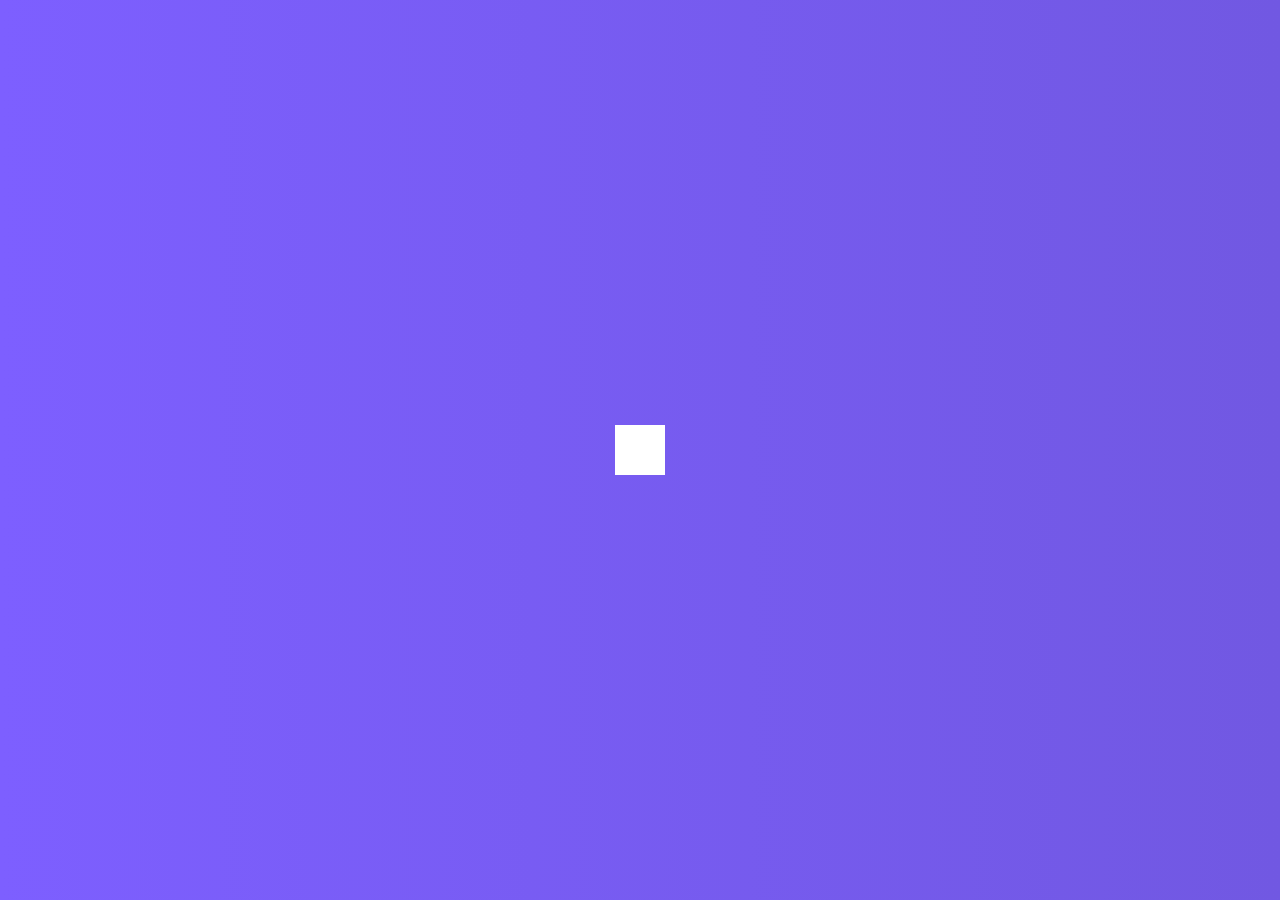
<file: hidden-search/index.html>
<!DOCTYPE html>
<html lang="en">
  <head>
    <meta charset="UTF-8" />
    <meta name="viewport" content="width=device-width, initial-scale=1.0" />
    <link rel="stylesheet" href="https://cdnjs.cloudflare.com/ajax/libs/font-awesome/5.14.0/css/all.min.css" integrity="sha512-1PKOgIY59xJ8Co8+NE6FZ+LOAZKjy+KY8iq0G4B3CyeY6wYHN3yt9PW0XpSriVlkMXe40PTKnXrLnZ9+fkDaog==" crossorigin="anonymous" />
    <link rel="stylesheet" href="style.css" />
    <title>Hidden Search</title>
  </head>
  <body>
    <div class="search">
      <input type="text" class="input" placeholder="Search...">
      <button class="btn">
        <i class="fas fa-search"></i>
      </button>
    </div>
    <script src="script.js"></script>
  </body>
</html>
</file>
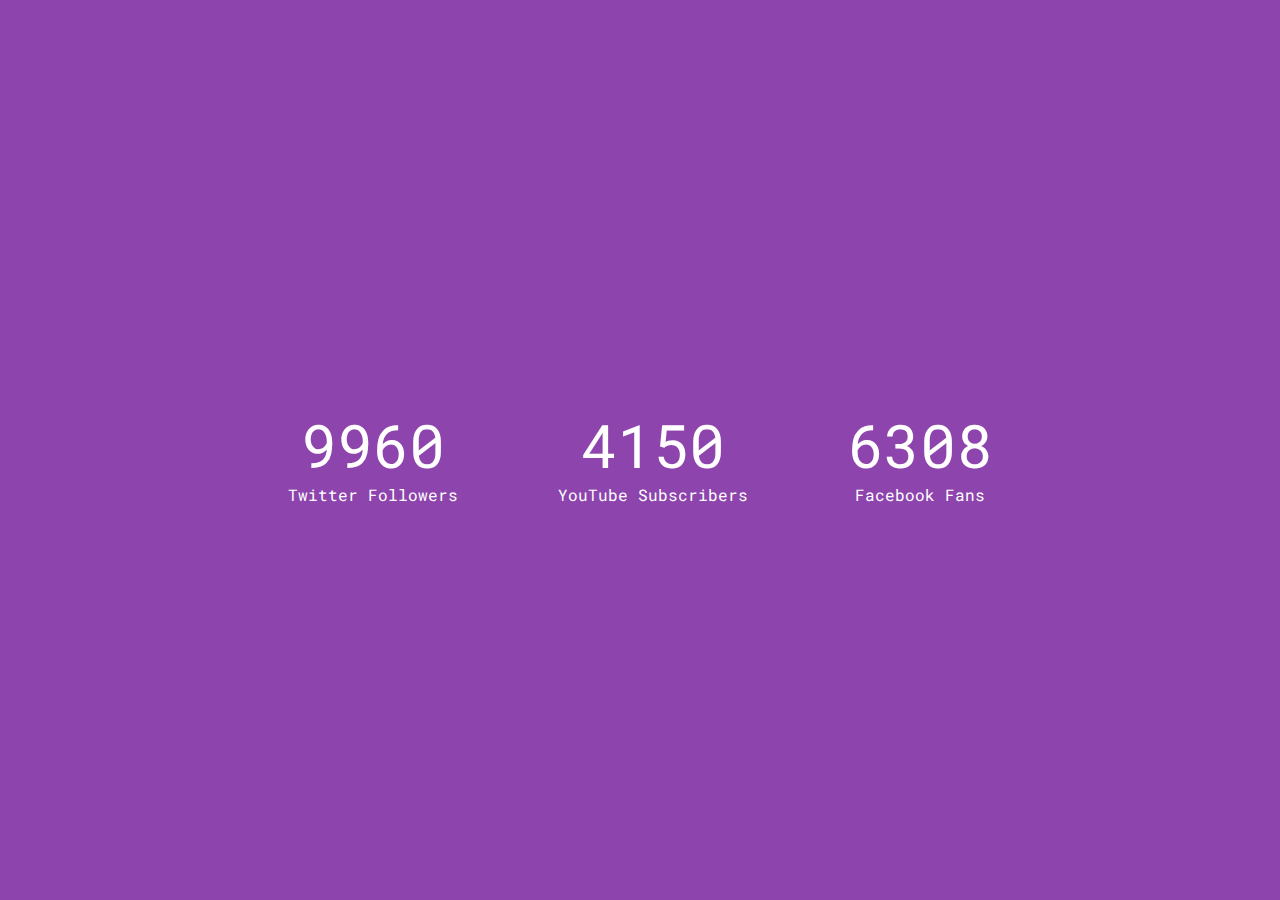
<file: incrementing-counter/index.html>
<!DOCTYPE html>
<html lang="en">
  <head>
    <meta charset="UTF-8" />
    <meta name="viewport" content="width=device-width, initial-scale=1.0" />
    <link rel="stylesheet" href="https://cdnjs.cloudflare.com/ajax/libs/font-awesome/5.14.0/css/all.min.css" integrity="sha512-1PKOgIY59xJ8Co8+NE6FZ+LOAZKjy+KY8iq0G4B3CyeY6wYHN3yt9PW0XpSriVlkMXe40PTKnXrLnZ9+fkDaog==" crossorigin="anonymous" />
    <link rel="stylesheet" href="style.css" />
    <title>Increment Counter</title>
  </head>
  <body>
    <div class="counter-container">
      <i class="fab fa-twitter fa-3x"></i>
      <div class="counter" data-target="12000"></div>
      <span>Twitter Followers</span>
    </div>

    <div class="counter-container">
      <i class="fab fa-youtube fa-3x"></i>
      <div class="counter" data-target="5000"></div>
      <span>YouTube Subscribers</span>
    </div>

    <div class="counter-container">
      <i class="fab fa-facebook fa-3x"></i>
      <div class="counter" data-target="7500"></div>
      <span>Facebook Fans</span>
    </div>
    <script src="script.js"></script>
  </body>
</html>
</file>
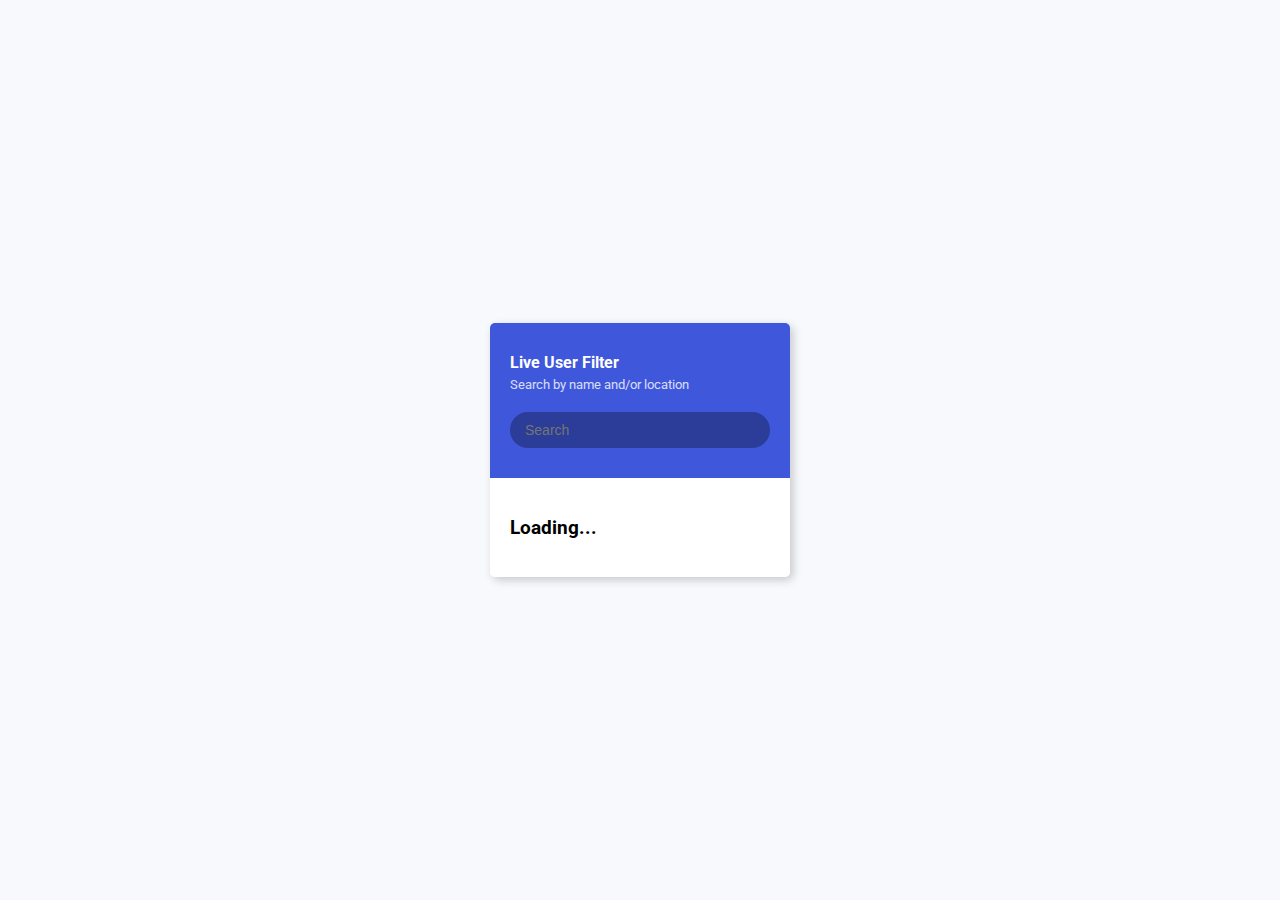
<file: live-user-filter/index.html>
<!DOCTYPE html>
<html lang="en">
  <head>
    <meta charset="UTF-8" />
    <meta name="viewport" content="width=device-width, initial-scale=1.0" />
    <link rel="stylesheet" href="style.css" />
    <title>Live User Filter</title>
  </head>
  <body>
    <div class="container">
      <header class="header">
        <h4 class="title">Live User Filter</h4>
        <small class="subtitle">Search by name and/or location</small>
        <input type="text" id="filter" placeholder="Search">
      </header>

      <ul id="result" class="user-list">
        <li>
          <h3>Loading...</h3>
        </li>
      </ul>
    </div>
    <script src="script.js"></script>
  </body>
</html>
</file>
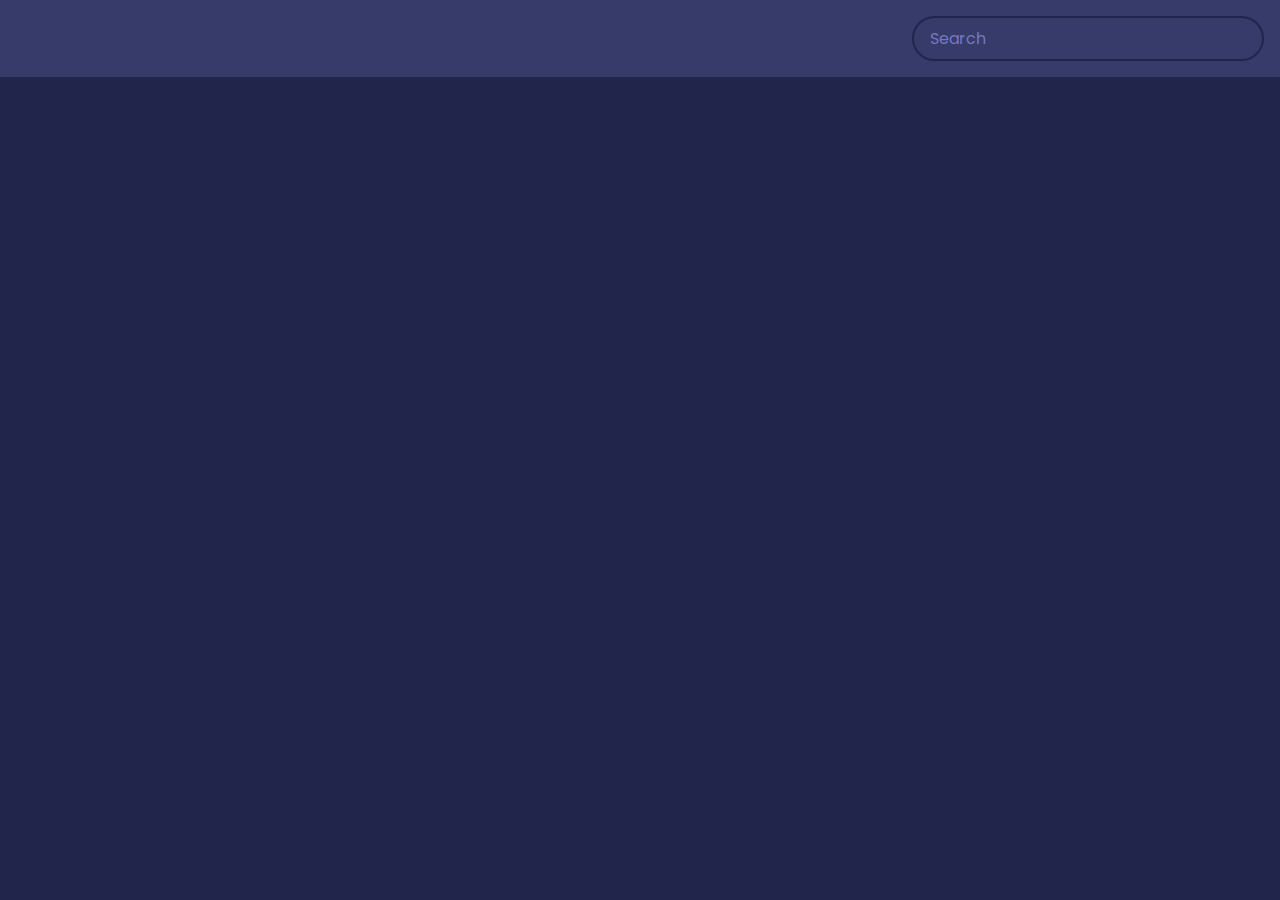
<file: movie-app/index.html>
<!DOCTYPE html>
<html lang="en">
  <head>
    <meta charset="UTF-8" />
    <meta name="viewport" content="width=device-width, initial-scale=1.0" />
    <link rel="stylesheet" href="style.css" />
    <title>Movie App</title>
  </head>
  <body>
    <header>
      <form id="form">
        <input type="text" id="search" class="search" placeholder="Search">
      </form>
    </header>

    <main id="main"></main>

    <script src="script.js"></script>
  </body>
</html>
</file>
<file: hidden-search/style.css>
@import url('https://fonts.googleapis.com/css2?family=Roboto:wght@400;700&display=swap');

* {
  box-sizing: border-box;
}

body {
  background-image: linear-gradient(90deg, #7d5fff, #7158e2);
  font-family: 'Roboto', sans-serif;
  display: flex;
  align-items: center;
  justify-content: center;
  height: 100vh;
  overflow: hidden;
  margin: 0;
}

.search {
  position: relative;
  height: 50px;
}

.search .input {
  background-color: #fff;
  border: 0;
  font-size: 18px;
  padding: 15px;
  height: 50px;
  width: 50px;
  transition: width 0.3s ease;
}

.btn {
  background-color: #fff;
  border: 0;
  cursor: pointer;
  font-size: 24px;
  position: absolute;
  top: 0;
  left: 0;
  height: 50px;
  width: 50px;
  transition: transform 0.3s ease;
}

.btn:focus,
.input:focus {
  outline: none;
}

.search.active .input {
  width: 200px;
}

.search.active .btn {
  transform: translateX(198px);
}
</file>
<file: incrementing-counter/style.css>
@import url('https://fonts.googleapis.com/css?family=Roboto+Mono&display=swap');

* {
  box-sizing: border-box;
}

body {
  background-color: #8e44ad;
  color: #fff;
  font-family: 'Roboto Mono', sans-serif;
  display: flex;
  align-items: center;
  justify-content: center;
  height: 100vh;
  overflow: hidden;
  margin: 0;
}

.counter-container {
  display: flex;
  flex-direction: column;
  justify-content: center;
  text-align: center;
  margin: 30px 50px;
}

.counter {
  font-size: 60px;
  margin-top: 10px;
}

@media (max-width: 580px) {
  body {
    flex-direction: column;
  }
}
</file>
<file: live-user-filter/style.css>
@import url('https://fonts.googleapis.com/css2?family=Roboto:wght@400;700&display=swap');

* {
  box-sizing: border-box;
}

body {
  background-color: #f8f9fd;
  font-family: 'Roboto', sans-serif;
  display: flex;
  align-items: center;
  justify-content: center;
  height: 100vh;
  overflow: hidden;
  margin: 0;
}

.container {
  border-radius: 5px;
  box-shadow: 3px 3px 10px rgba(0, 0, 0, 0.2);
  overflow: hidden;
  width: 300px;
}

.title {
  margin: 0;
}

.subtitle {
  display: inline-block;
  margin: 5px 0 20px;
  opacity: 0.8;
}

.header {
  background-color: #3e57db;
  color: #fff;
  padding: 30px 20px;
}

.header input {
  background-color: rgba(0, 0, 0, 0.3);
  border: 0;
  border-radius: 50px;
  color: #fff;
  font-size: 14px;
  padding: 10px 15px;
  width: 100%;
}

.header input:focus {
  outline: none;
}

.user-list {
  background-color: #fff;
  list-style-type: none;
  margin: 0;
  padding: 0;
  max-height: 400px;
  overflow-y: auto;
}

.user-list li {
  display: flex;
  padding: 20px;
}

.user-list img {
  border-radius: 50%;
  object-fit: cover;
  height: 50px;
  width: 50px;
}

.user-list .user-info {
  margin-left: 10px;
}

.user-list .user-info h4 {
  margin: 0 0 10px;
}

.user-list .user-info p {
  font-size: 12px;
}

.user-list li:not(:last-of-type) {
  border-bottom: 1px solid #eee;
}

.user-list li.hide {
  display: none;
}
</file>
<file: movie-app/style.css>
@import url('https://fonts.googleapis.com/css2?family=Poppins:wght@200;400&display=swap');

:root {
  --primary-color: #22254b;
  --secondary-color: #373b69;
}

* {
  box-sizing: border-box;
}

body {
  background-color: var(--primary-color);
  font-family: 'Poppins', sans-serif;
  margin: 0;
}

header {
  padding: 1rem;
  display: flex;
  justify-content: flex-end;
  background-color: var(--secondary-color);
}

.search {
  background-color: transparent;
  border: 2px solid var(--primary-color);
  border-radius: 50px;
  font-family: inherit;
  font-size: 1rem;
  padding: 0.5rem 1rem;
  color: #fff;
}

.search::placeholder {
  color: #7378c5;
}

.search:focus {
  outline: none;
  background-color: var(--primary-color);
}

main {
  display: flex;
  flex-wrap: wrap;
  justify-content: center;
}

.movie {
  width: 300px;
  margin: 1rem;
  background-color: var(--secondary-color);
  box-shadow: 0 4px 5px rgba(0, 0, 0, 0.2);
  position: relative;
  overflow: hidden;
  border-radius: 3px;
}

.movie img {
  width: 100%;
}

.movie-info {
  color: #eee;
  display: flex;
  align-items: center;
  justify-content: space-between;
  gap:0.2rem;
  padding: 0.5rem 1rem 1rem;
  letter-spacing: 0.5px;
}

.movie-info h3 {
  margin-top: 0;
}

.movie-info span {
  background-color: var(--primary-color);
  padding: 0.25rem 0.5rem;
  border-radius: 3px;
  font-weight: bold;
}

.movie-info span.green {
  color: lightgreen;
}

.movie-info span.orange {
  color: orange;
}

.movie-info span.red {
  color: red;
}

.overview {
  background-color: #fff;
  padding: 2rem;
  position: absolute;
  left: 0;
  bottom: 0;
  right: 0;
  max-height: 100%;
  transform: translateY(101%);
  overflow-y: auto;
  transition: transform 0.3s ease-in;
}

.movie:hover .overview {
  transform: translateY(0);
}
</file>
